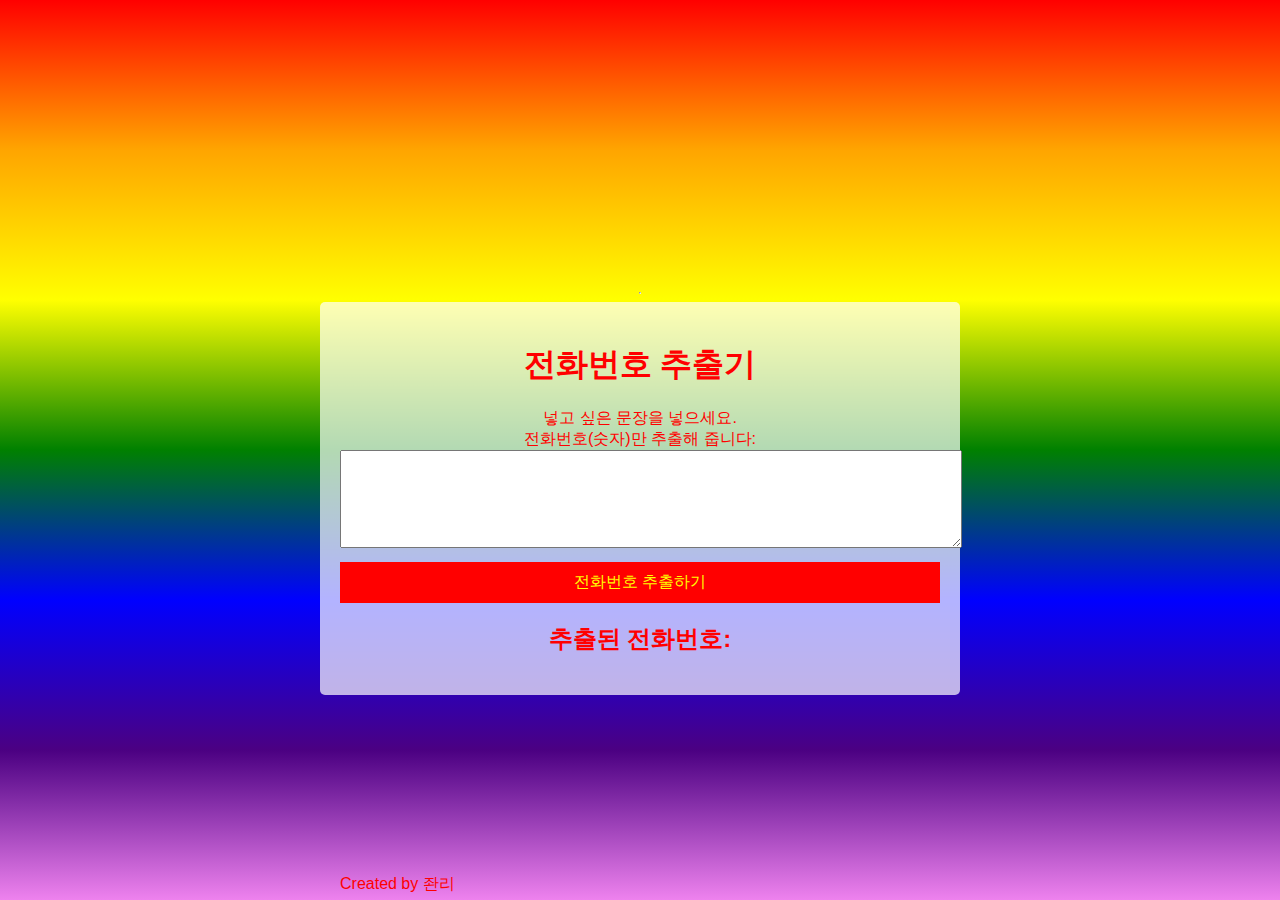
<file: index.html>
<!DOCTYPE html>
<html lang="en">
<head>
<meta charset="UTF-8">
<meta name="viewport" content="width=device-width, initial-scale=1.0">
<title>전화번호 추출기</title>
<style>
body {
    font-family: Arial, sans-serif;
    background-image: linear-gradient(to bottom, red, orange, yellow, green, blue, indigo, violet);
    color: red;
    display: flex;
    flex-direction: column;
    justify-content: center;
    align-items: center;
    height: 100vh;
    margin: 0;
}

.container {
    text-align: center;
    max-width: 600px;
    padding: 20px;
    background-color: rgba(255, 255, 255, 0.7);
    border-radius: 5px;
}

input, textarea, button {
    padding: 10px;
    font-size: 1rem;
    width: 100%;
}

button {
    background-color: red;
    color: yellow;
    border: none;
    cursor: pointer;
    margin-top: 10px;
}

#result {
    margin-top: 20px;
}

.footer {
    position: absolute;
    bottom: 5px;
}
</style>
</head>
<body>
 <!--쿠팡.info-->
   <div class="iframes-container">
    <iframe src="https://coupa.ng/cdPmUE" width="100%" height="75" frameborder="0" scrolling="no" referrerpolicy="unsafe-url"></iframe>
  </div>
<hr>
<div class="container">
    <h1>전화번호 추출기</h1>
    <label for="input-text">넣고 싶은 문장을 넣으세요. <br>전화번호(숫자)만 추출해 줍니다:</label>
    <textarea id="input-text" rows="4" cols="50"></textarea>
    <button onclick="extractNumbers()">전화번호 추출하기</button>
    <div id="result">
        <h2>추출된 전화번호:</h2>
        <ul id="phone-numbers"></ul>
    </div>
<!--카카오 애드픽-->        
<ins class="kakao_ad_area" style="display:none;"
data-ad-unit = "DAN-v5ivW3Cc7lt4KDjo"
data-ad-width = "320"
data-ad-height = "100"></ins>
<script type="text/javascript" src="//t1.daumcdn.net/kas/static/ba.min.js" async></script>
        
    <div class="footer">Created by 좐리</div>
</div>
<script>
function extractNumbers() {
    const regex = /((?:\d{2,3}(?:[-. ])?\d{3,4}(?:[-. ])?\d{4,6}))/g;
    const inputText = document.getElementById('input-text').value;
    const phoneNumbers = inputText.match(regex) || [];

    const phoneNumbersList = document.getElementById('phone-numbers');
    phoneNumbersList.innerHTML = '';
    phoneNumbers.forEach(number => {
        const li = document.createElement('li');
        li.textContent = number.trim();
        phoneNumbersList.appendChild(li);
    });
}
</script>
</body>
</html>
</file>
